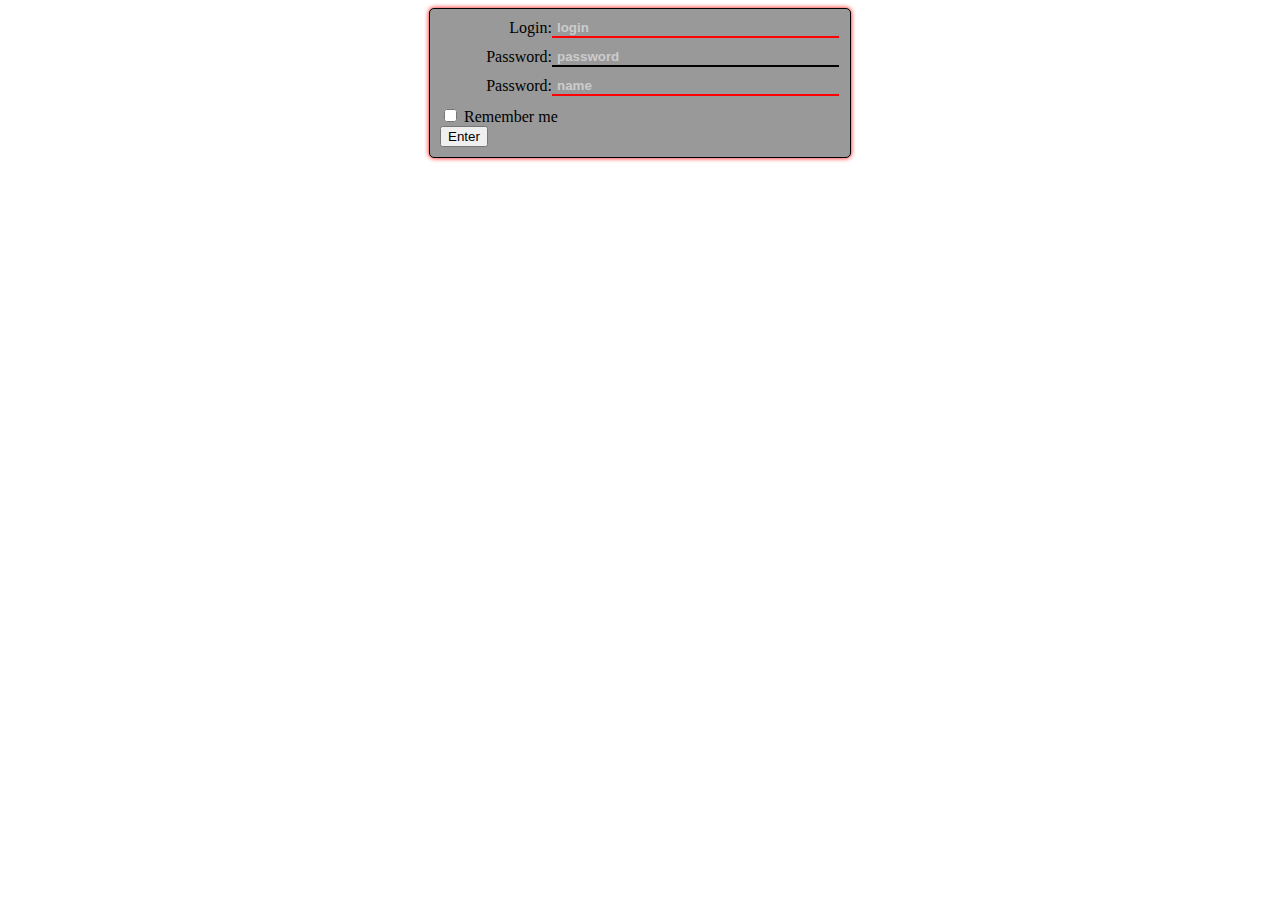
<file: index.html>
<!DOCTYPE html>
<html>
<head>
   <title></title>
   <style type="text/css">
      form {
         background-color: #999;
         width: 400px;
         margin: 0 auto;
         border: 1px solid #000;
         box-shadow: 0px 0px 5px #f00;
         padding: 10px;
         border-radius: 5px; 
      }

      form input:focus {
         outline: none;
      }

      form .input-wrapper label{
         width: 28%;
         display: block;
         float: left;
         text-align: right;
      }

      form .input-wrapper input{
         width: 70%;
         display: block;
         float: left;
         text-align: left;
         border: none;
         background-color: transparent;
         padding-left: 5px;
         font-weight: 600;
         border-bottom: 2px solid;         

      }

      ::-webkit-input-placeholder { /* Chrome */
        color: #ccc;
      }
      :-ms-input-placeholder { /* IE 10+ */
        color: #ccc;
      }
      ::-moz-placeholder { /* Firefox 19+ */
        color: #ccc;
      }
      :-moz-placeholder { /* Firefox 4 - 18 */
        color: #ccc;
      }

      form .input-wrapper input[type=text]{
         border-color: #f00;
      }

      form .input-wrapper input[type=password]{
         border-color: green: ;
      }

      form .input-wrapper {
         margin-bottom: 10px;
      }
      .clear {
         clear: both;
      }

   </style>
</head>
<body>

<form action="">
   <div class="input-wrapper">
      <label for="login">Login:</label>
      <input id="login" type="text" class="input" placeholder="login">
      <div class="clear"></div>
   </div>
   <div class="input-wrapper">
      <label for="pass">Password:</label>
      <input id="pass" type="password" class="input" placeholder="password">
      <div class="clear"></div>
   </div>
      <div class="input-wrapper">
      <label for="pass">Password:</label>
      <input id="name" type="text" class="input" placeholder="name">
      <div class="clear"></div>
   </div>

   <label for="remember">
      <input type="checkbox" id="remember">
   Remember me</label>
   <div class="clear"></div>
   <input type="submit" value="Enter">
</form>

</body>
</html>
</file>
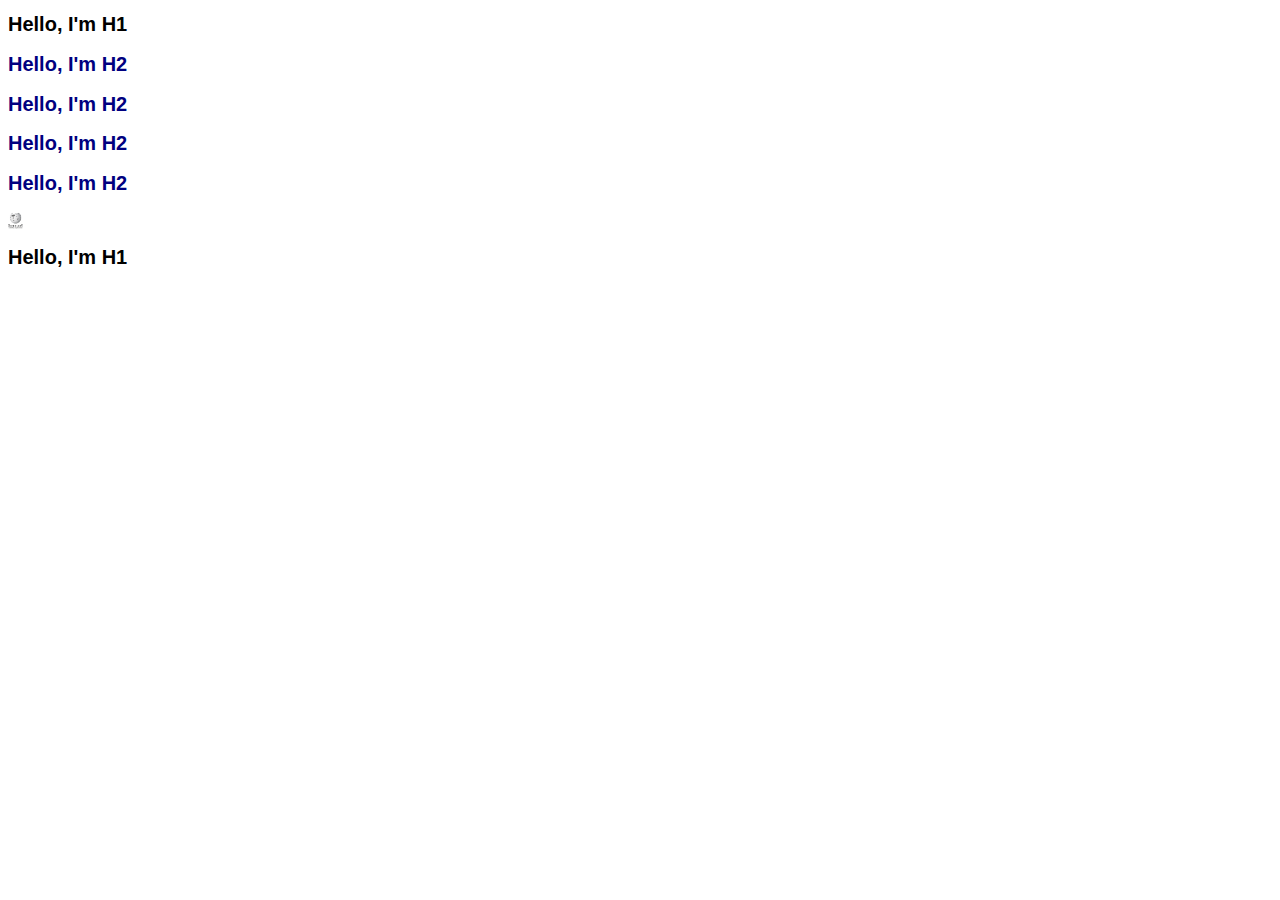
<file: about.html>
<!DOCTYPE html>
<html>
<head>
	<title>About</title>
	<link rel="stylesheet" type="text/css" href="css/style.css">
	<style>

		h2 {
			color: navy;
		}	
	</style>
</head>
<body>
<h1>Hello, I'm H1</h1>
<h2>Hello, I'm H2</h2>
<h2>Hello, I'm H2</h2>
<h2>Hello, I'm H2</h2>
<h2>Hello, I'm H2</h2>
<img style="width: 15px;"src="img/logo.png" alt="logo">
<h1>Hello, I'm H1</h1>
</body>
</html>
</file>
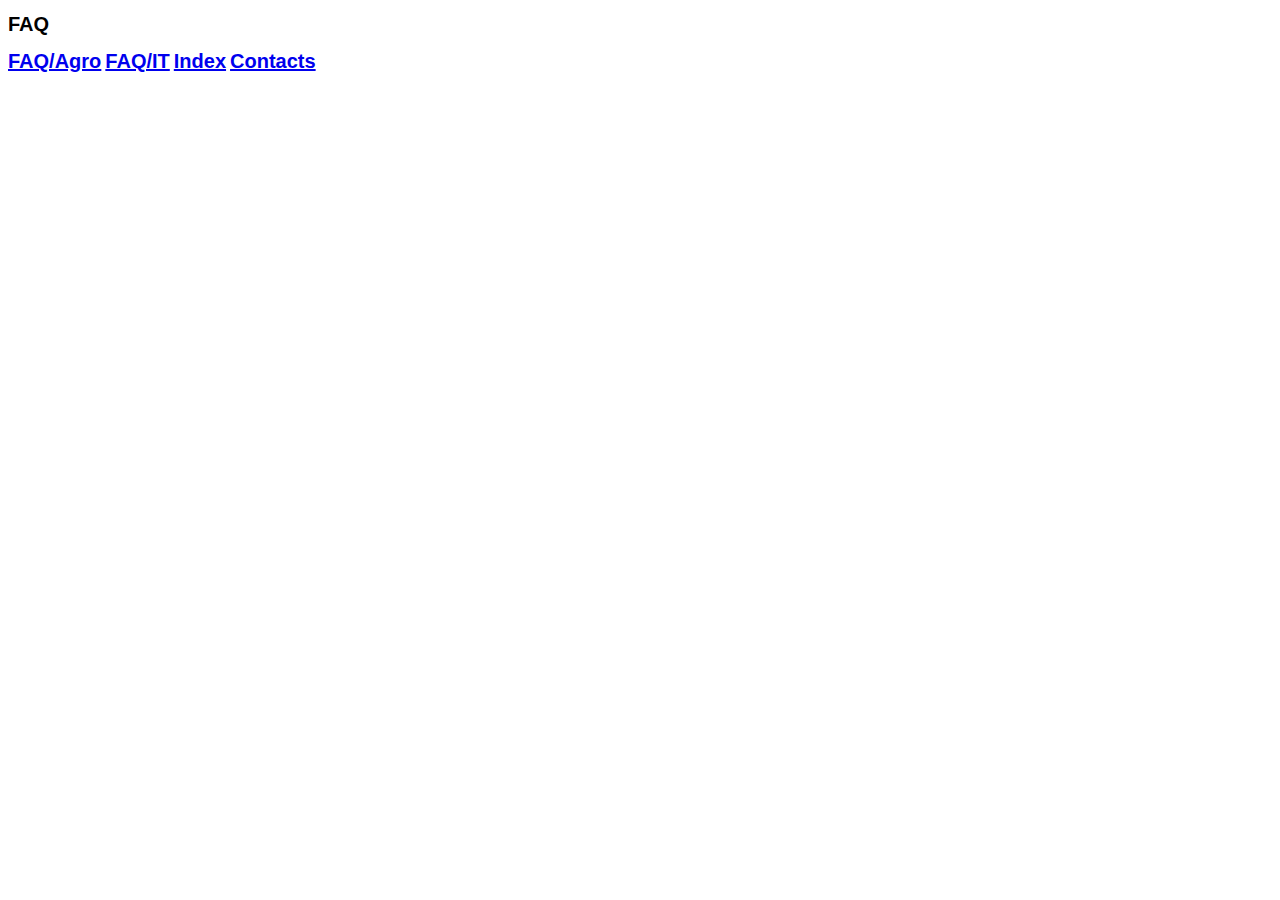
<file: faq/faq.html>
<!DOCTYPE html>
<html>
<head>
	<title>FAQ</title>
	<link rel="stylesheet" type="text/css" href="../css/style.css">
</head>
<body>
<h1>FAQ</h1>
<a href="agro/agro.html">FAQ/Agro</a>
<a href="it/it.html">FAQ/IT</a>
<a href="../index.html">Index</a>
<a href="../html/contacts.html">Contacts</a>
</body>
</html>
</file>
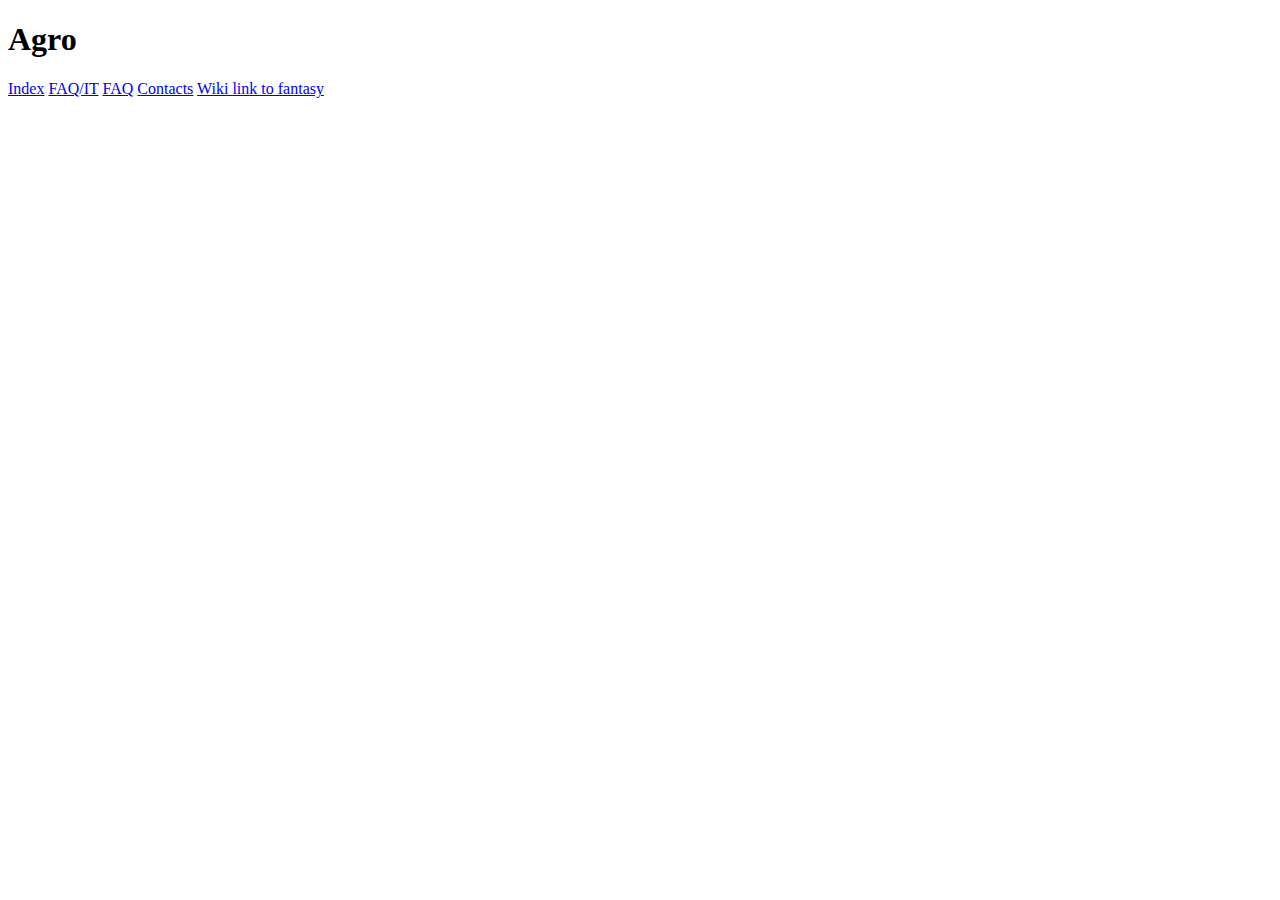
<file: faq/agro/agro.html>
<!DOCTYPE html>
<html>
<head>
	<title>Agro</title>
</head>
<body>
<h1>Agro</h1>
<a href="../../index.html">Index</a>
<a href="../it/it.html">FAQ/IT</a>
<a href="../faq.html">FAQ</a>
<a href="../../html/contacts.html">Contacts</a>
<a href="https://ru.wikipedia.org/wiki/%D0%A5%D0%BE%D0%B1%D0%B1%D0%B8%D1%82,_%D0%B8%D0%BB%D0%B8_%D0%A2%D1%83%D0%B4%D0%B0_%D0%B8_%D0%BE%D0%B1%D1%80%D0%B0%D1%82%D0%BD%D0%BE#cite_ref-144">Wiki link to fantasy</a>
</body>
</html>
</file>
<file: css/style.css>
p, a {
	font-size: 20px;
}


p#id2.active+a.button {

}

body * {
	font-family: 'Lato', Arial, sans-serif;
	font-size: 20px;
	font-weight: 900;

}

p {
	text-align: left;
	text-indent: 150px;
	text-decoration: line-through;
	text-transform: capitalize;
	color: rgba(255, 0, 0, 1);
	line-height: 1;
	white-space: nowrap;
	text-shadow: 2px 4px 4px green;
}

p.with-button {
	text-decoration: none;
}

a {
	text-align: center;
}
</file>
